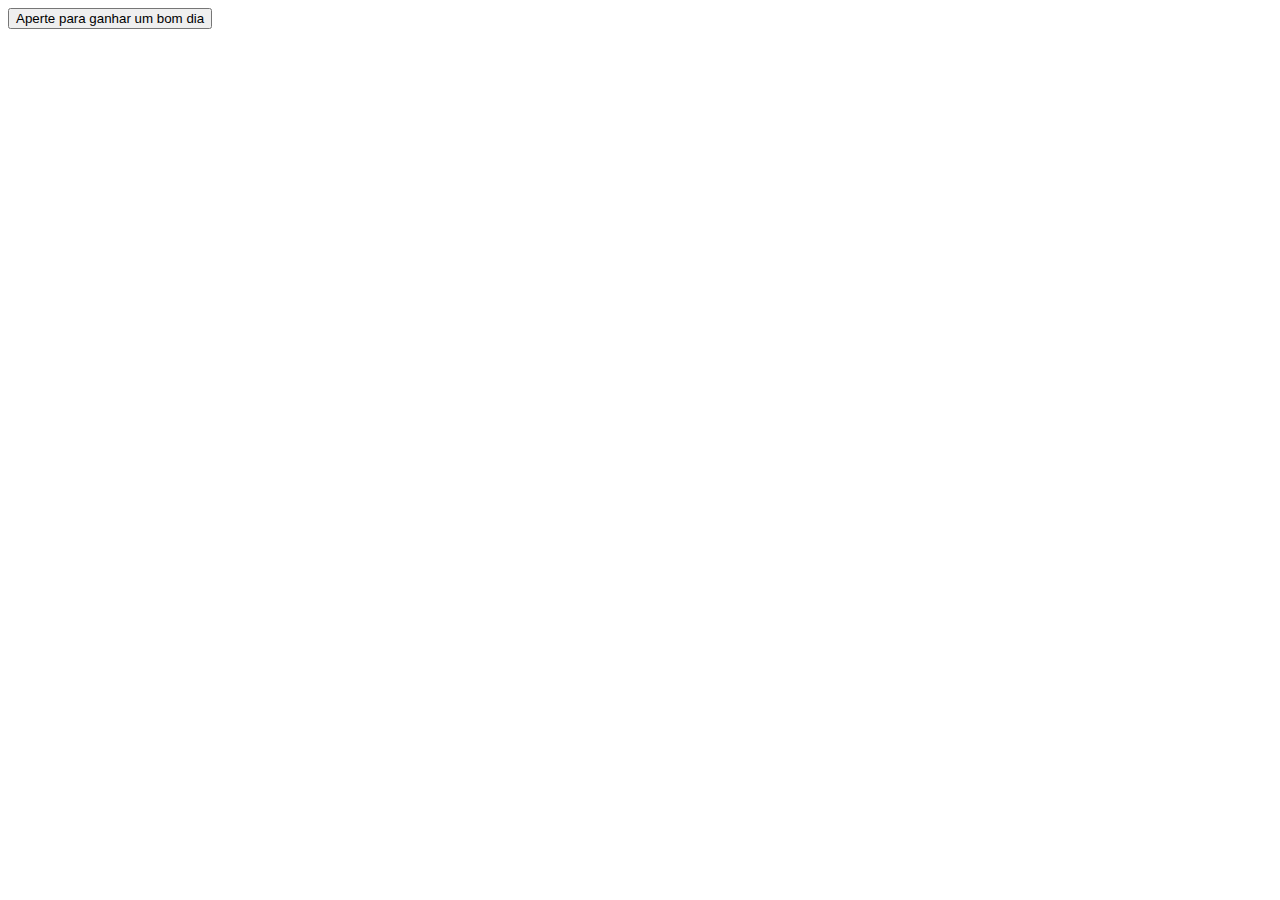
<file: Exercícios_js/exercício1/index.html>
<!DOCTYPE html>
<html lang="pt-BR">
<head>
    <meta charset="UTF-8">
    <meta http-equiv="X-UA-Compatible" content="IE=edge">
    <meta name="viewport" content="width=device-width, initial-scale=1.0">
    <title>Bom dia, mundo!</title>
</head>
<body>
    <button onclick="bomdia()">Aperte para ganhar um bom dia</button>
    <script src="/Exercícios_js/exercício1/script.js"></script>
</body>
</html>
</file>
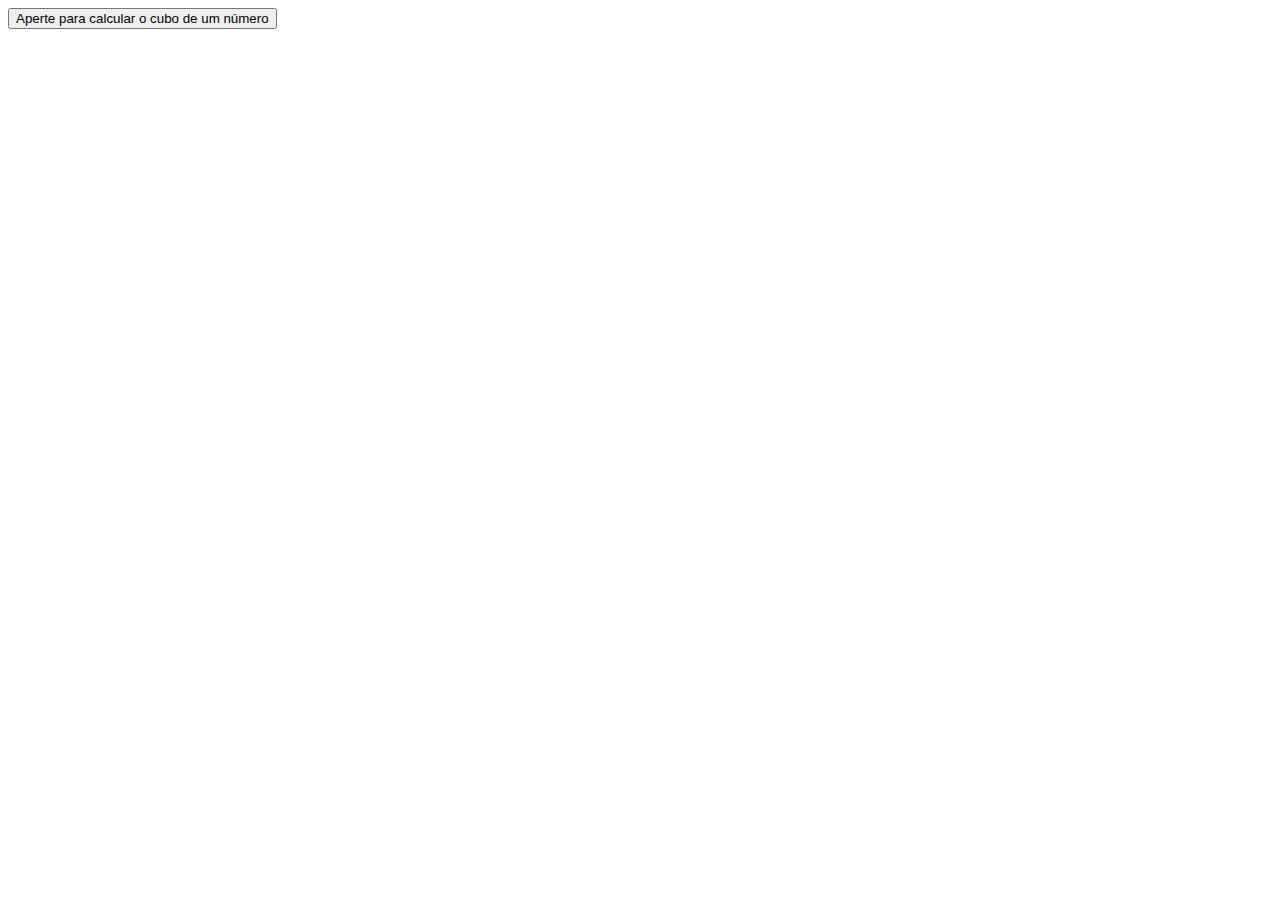
<file: Exercícios_js/exercício2/index.html>
<!DOCTYPE html>
<html lang="pt-BR">
<head>
    <meta charset="UTF-8">
    <meta http-equiv="X-UA-Compatible" content="IE=edge">
    <meta name="viewport" content="width=device-width, initial-scale=1.0">
    <title>Cubo de um número</title>
</head>
<body>
    <button onclick = "cubo()">Aperte para calcular o cubo de um número</button>
    <script src="/Exercícios_js/exercício2/script.js"></script>
</body>
</html>
</file>
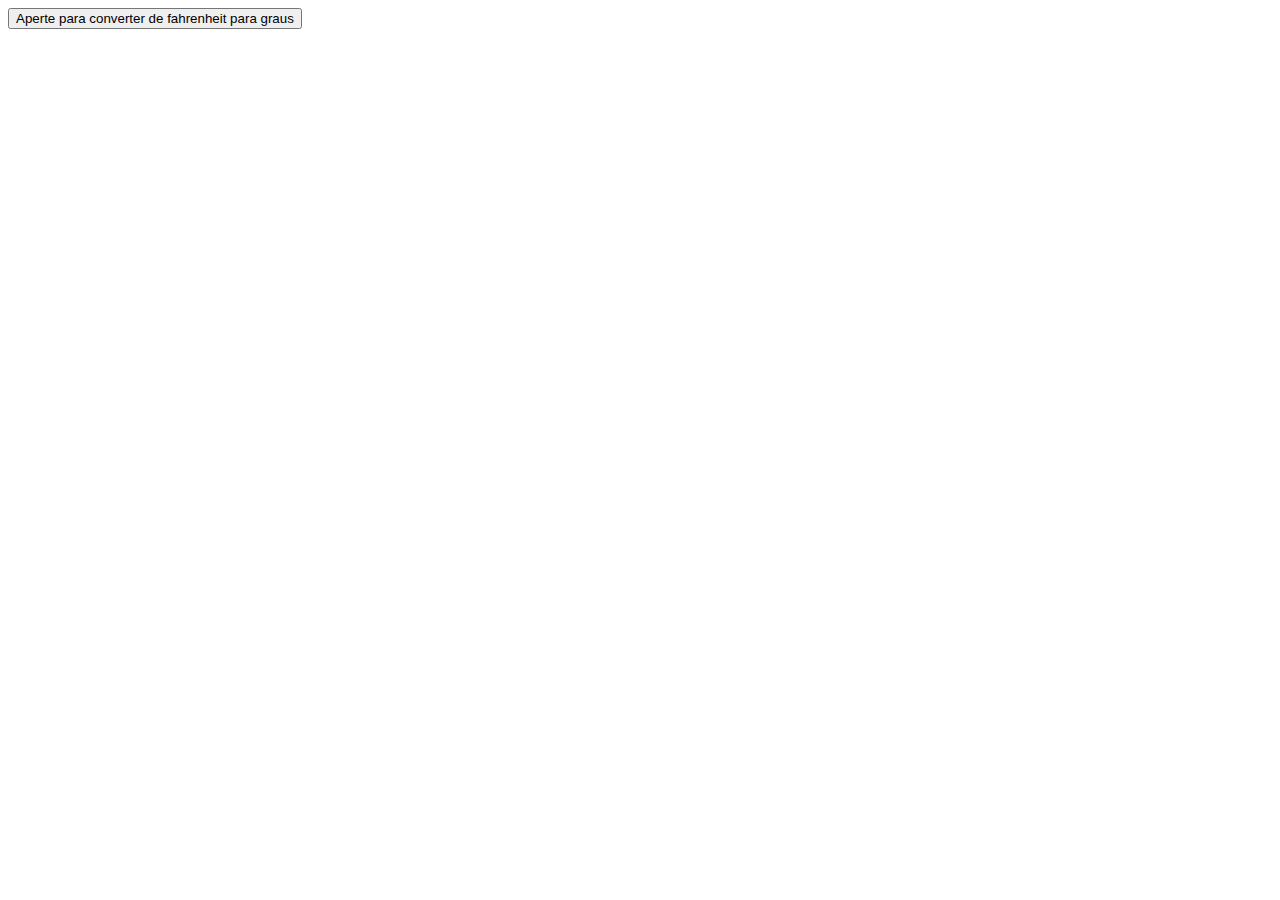
<file: Exercícios_js/exercício3/index.html>
<!DOCTYPE html>
<html lang="pt-BR">
<head>
    <meta charset="UTF-8">
    <meta http-equiv="X-UA-Compatible" content="IE=edge">
    <meta name="viewport" content="width=device-width, initial-scale=1.0">
    <title>Conversão de temperatura</title>
</head>
<body>
    <button onclick="converter()">Aperte para converter de fahrenheit para graus</button>
    <script src="/Exercícios_js/exercício3/script.js"></script>
</body>
</html>
</file>
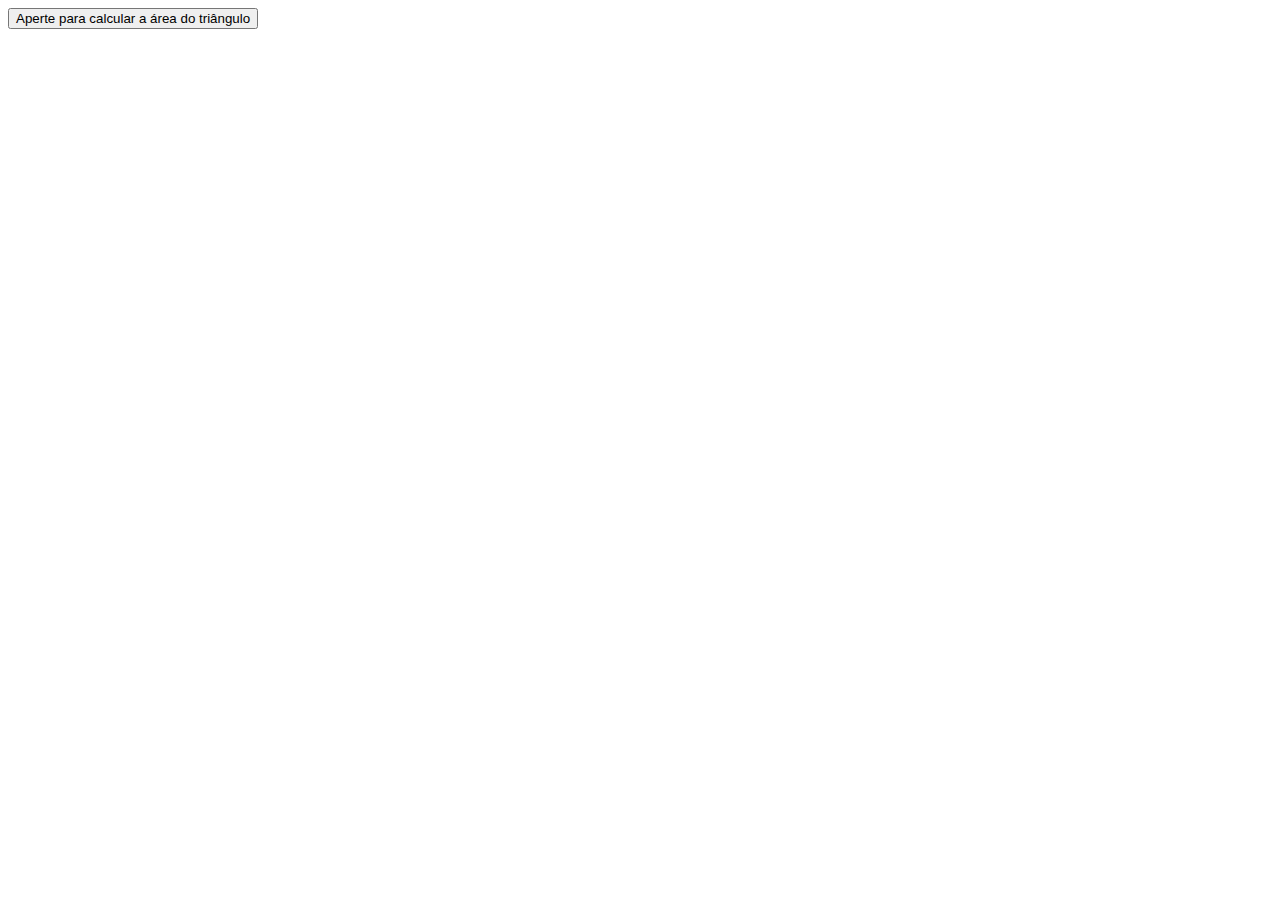
<file: Exercícios_js/exercício4/index.html>
<!DOCTYPE html>
<html lang="pt-BR">
<head>
    <meta charset="UTF-8">
    <meta http-equiv="X-UA-Compatible" content="IE=edge">
    <meta name="viewport" content="width=device-width, initial-scale=1.0">
    <title>Área do triângulo</title>
</head>
<body>
    <button onclick="area()">Aperte para calcular a área do triângulo</button>
    <script src="/Exercícios_js/exercício4/script.js"></script>
</body>
</html>
</file>
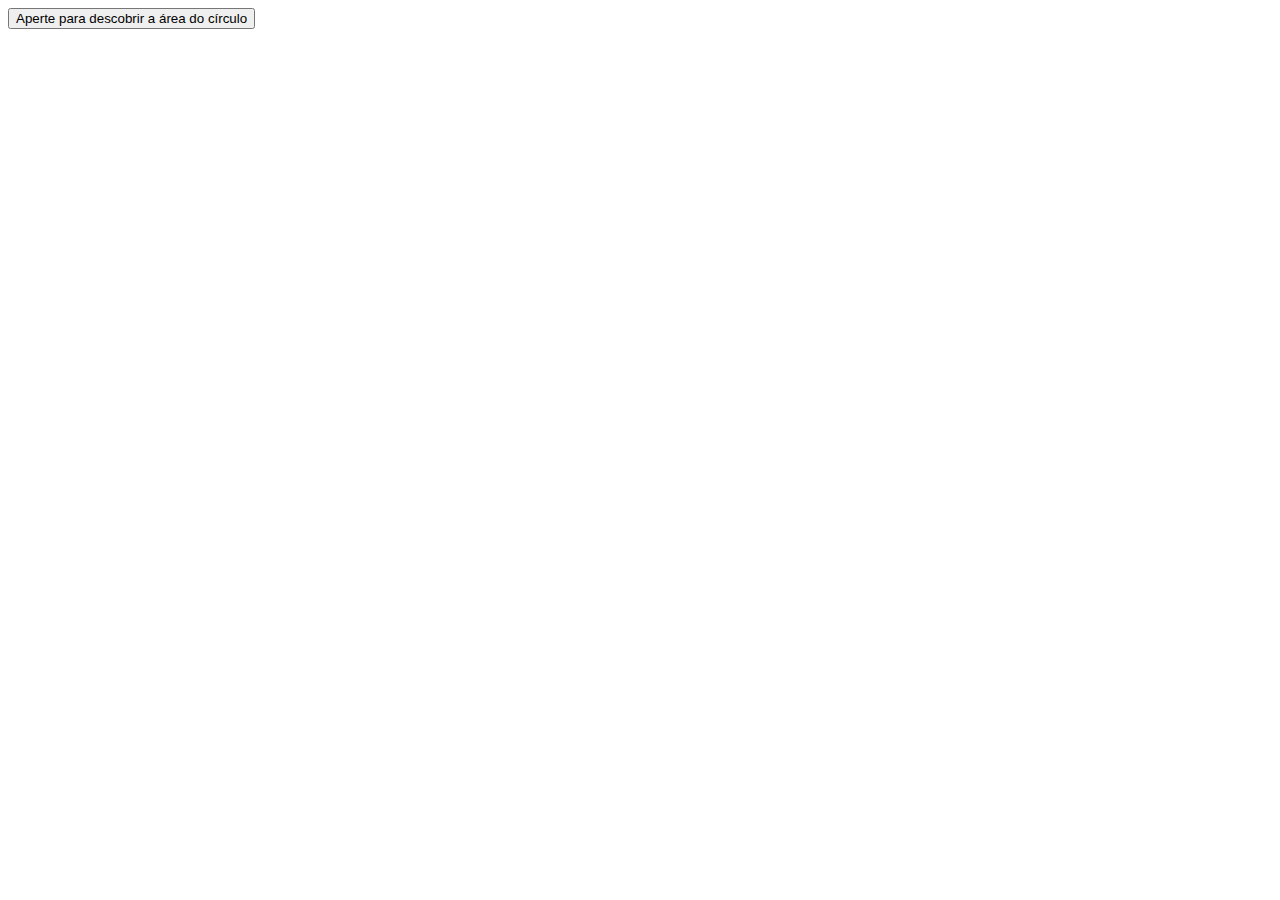
<file: Exercícios_js/exercício5/index.html>
<!DOCTYPE html>
<html lang="pt-BR">
<head>
    <meta charset="UTF-8">
    <meta http-equiv="X-UA-Compatible" content="IE=edge">
    <meta name="viewport" content="width=device-width, initial-scale=1.0">
    <title>Área do círculo</title>
</head>
<body>
    <button onclick="areaCirculo()">Aperte para descobrir a área do círculo</button>
    <script src="/Exercícios_js/exercício5/script.js"></script>
</body>
</html>
</file>
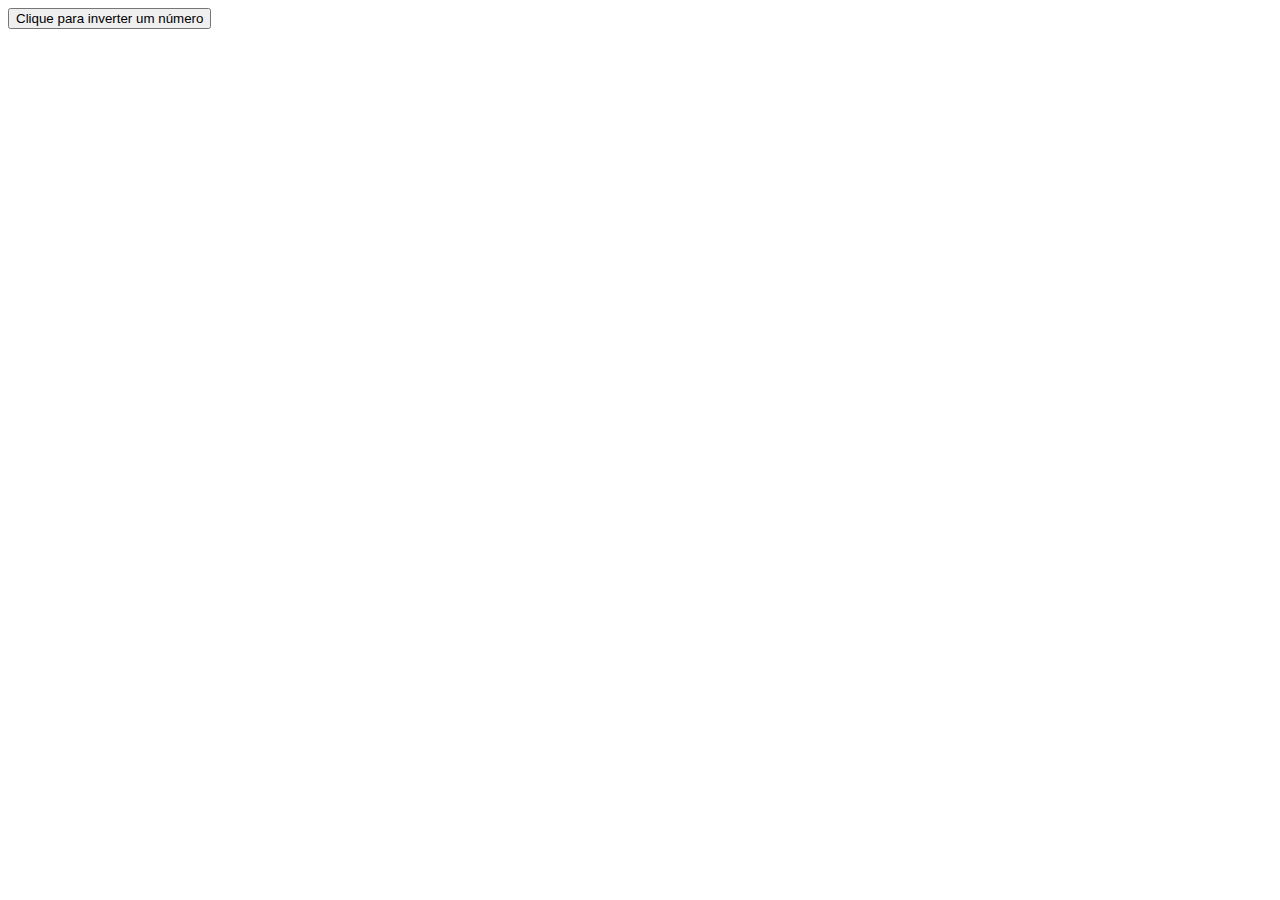
<file: Exercícios_js/exercício6/index.html>
<!DOCTYPE html>
<html lang="pt-BR">
<head>
    <meta charset="UTF-8">
    <meta http-equiv="X-UA-Compatible" content="IE=edge">
    <meta name="viewport" content="width=device-width, initial-scale=1.0">
    <title>Número ao contrário</title>
</head>
<body>
    <button onclick="inverter()">Clique para inverter um número</button>
    <script src="/Exercícios_js/exercício6/script.js"></script>
</body>
</html>
</file>
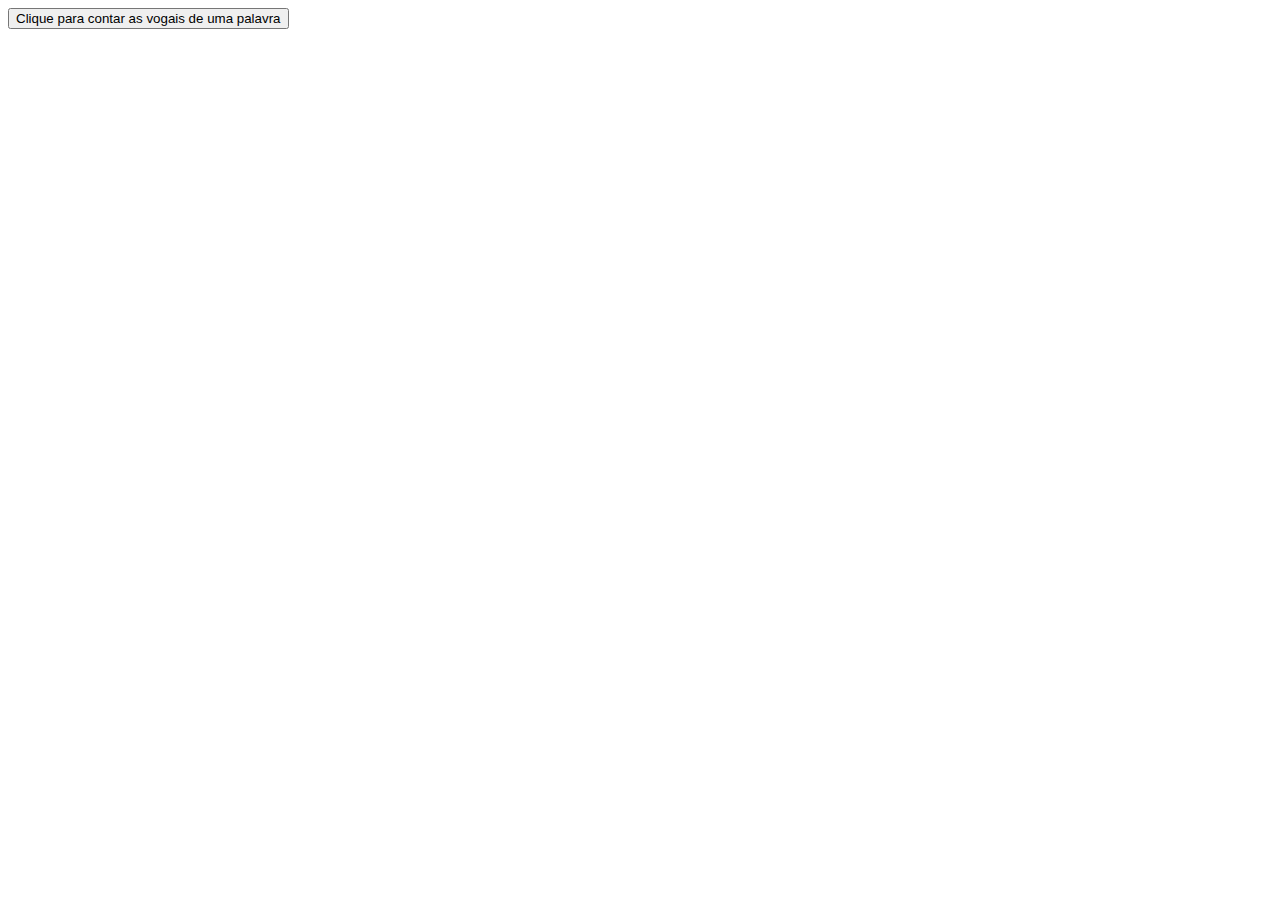
<file: Exercícios_js/exercício7/index.html>
<!DOCTYPE html>
<html lang="pt-BR">
<head>
    <meta charset="UTF-8">
    <meta http-equiv="X-UA-Compatible" content="IE=edge">
    <meta name="viewport" content="width=device-width, initial-scale=1.0">
    <title>Contagem de vogais</title>
</head>
<body>
    <button onclick="contarVogais()">Clique para contar as vogais de uma palavra</button>
    <script src="/Exercícios_js/exercício7/script.js"></script>
</body>
</html>
</file>
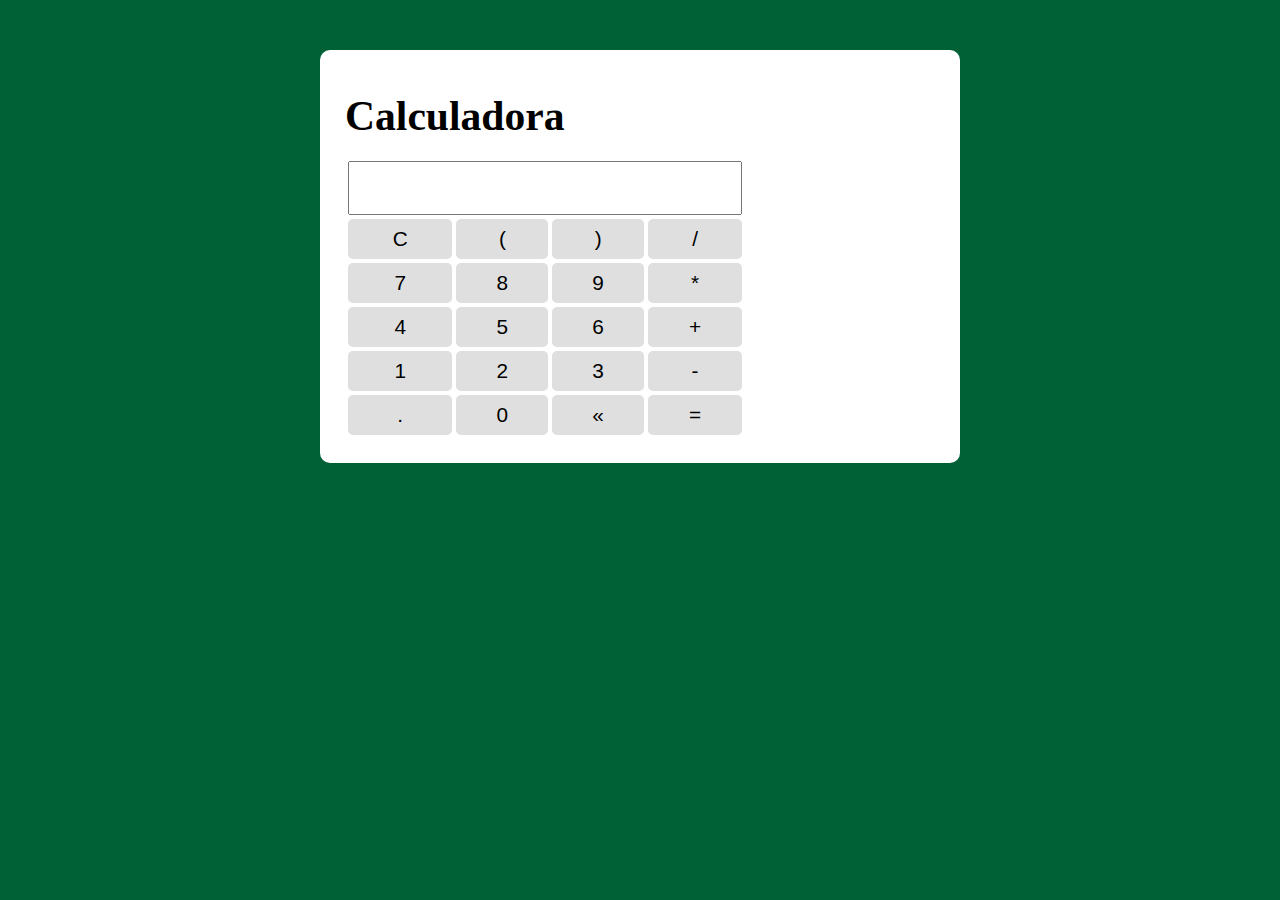
<file: Js_Ts/exercícios/calculadora/index.html>
<!DOCTYPE html>
<html lang="pt-BR">

<head>
    <meta charset="UTF-8">
    <meta http-equiv="X-UA-Compatible" content="IE=edge">
    <meta name="viewport" content="width=device-width, initial-scale=1.0">
    <title>Calculadora</title>
    <link rel="stylesheet" href="./assets/css/style.css">
</head>

<body>
    <section class="container">
        <h1>Calculadora</h1>
        <table class="calculadora">
        <tr>
            <td colspan="4"><input type="text" class="display"></td>
        </tr>

        <tr>
            <td><button class="btn btn-clear">C</button></td>
            <td><button class="btn btn-num">(</button></td>
            <td><button class="btn btn-num">)</button></td>
            <td><button class="btn btn-num">/</button></td>
        </tr>

        <tr>
            <td><button class="btn btn-num">7</button></td>
            <td><button class="btn btn-num">8</button></td>
            <td><button class="btn btn-num">9</button></td>
            <td><button class="btn btn-num">*</button></td>
        </tr>

        <tr>
            <td><button class="btn btn-num">4</button></td>
            <td><button class="btn btn-num">5</button></td>
            <td><button class="btn btn-num">6</button></td>
            <td><button class="btn btn-num">+</button></td>
        </tr>

        <tr>
            <td><button class="btn btn-num">1</button></td>
            <td><button class="btn btn-num">2</button></td>
            <td><button class="btn btn-num">3</button></td>
            <td><button class="btn btn-num">-</button></td>
        </tr>

        <tr>
            <td><button class="btn btn-num">.</button></td>
            <td><button class="btn btn-num">0</button></td>
            <td><button class="btn btn-del">&laquo;</button></td>
            <td><button class="btn btn-eq">=</button></td>
        </tr>
        </table>
    </section>

    <script src="./assets/js/main.js"></script>
</body>

</html>
</file>
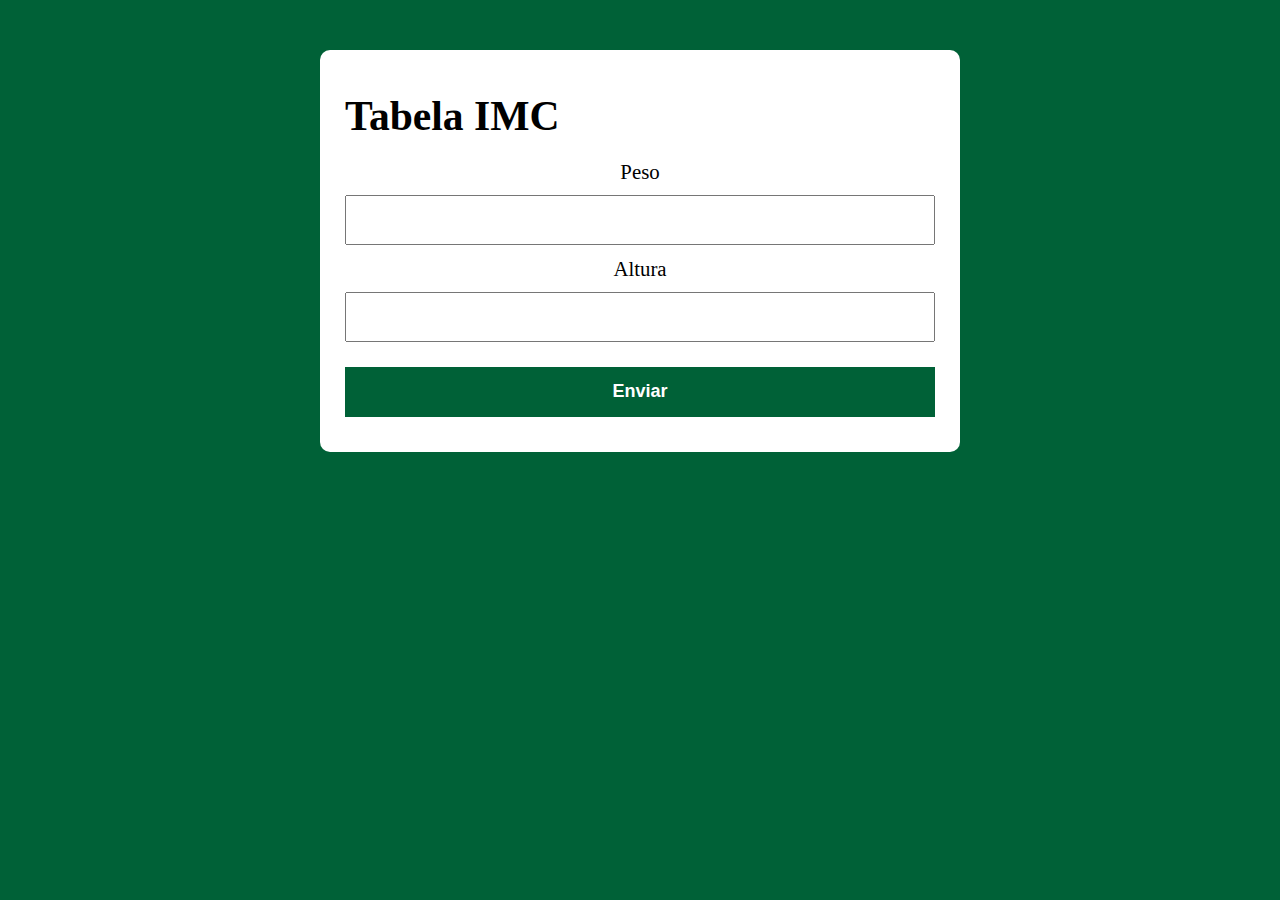
<file: Js_Ts/exercícios/calculoIMC/index.html>
<!DOCTYPE html>
<html lang="pt-BR">

<head>
    <meta charset="UTF-8">
    <meta http-equiv="X-UA-Compatible" content="IE=edge">
    <meta name="viewport" content="width=device-width, initial-scale=1.0">
    <title>Cálculo de IMC</title>
    <link rel="stylesheet" href="./assets/css/style.css">
</head>

<body>
    <section class="container">
        <h1>Tabela IMC</h1>
        <p1>

        </p1>
        <form action="" id="formulario" method="POST">
            <label for="peso">Peso</label>
            <input type="number" id="peso">

            <label for="altura">Altura</label>
            <input type="text" id="altura">

            <button type="submit">Enviar</button>
        </form>
        <div id="resultado"></div>
    </section>

    <script src="./assets/js/main.js"></script>
</body>

</html>
</file>
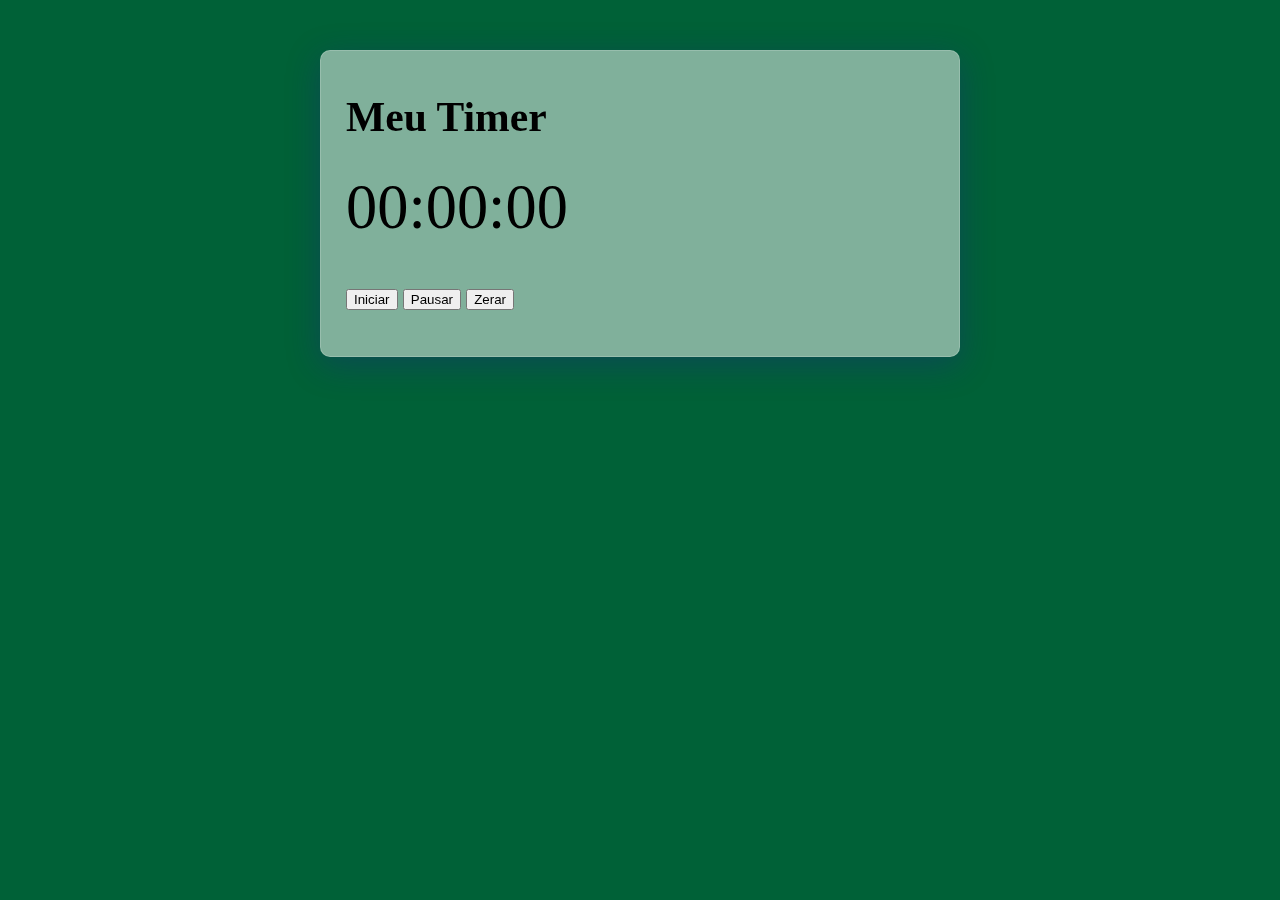
<file: Js_Ts/exercícios/meuTimer/index.html>
<!DOCTYPE html>
<html lang="pt-BR">

<head>
    <meta charset="UTF-8">
    <meta http-equiv="X-UA-Compatible" content="IE=edge">
    <meta name="viewport" content="width=device-width, initial-scale=1.0">
    <title>meuTimer</title>
    <link rel="stylesheet" href="./assets/css/style.css">
</head>

<body>
    <section class="container">
        <h1>Meu Timer</h1>
        <p class="relogio">00:00:00</p>
        <p>
            <button class="iniciar">Iniciar</button>
            <button class="pausar">Pausar</button>
            <button class="zerar">Zerar</button>
        </p>
    </section>

    <script src="./assets/js/main.js"></script>
</body>

</html>
</file>
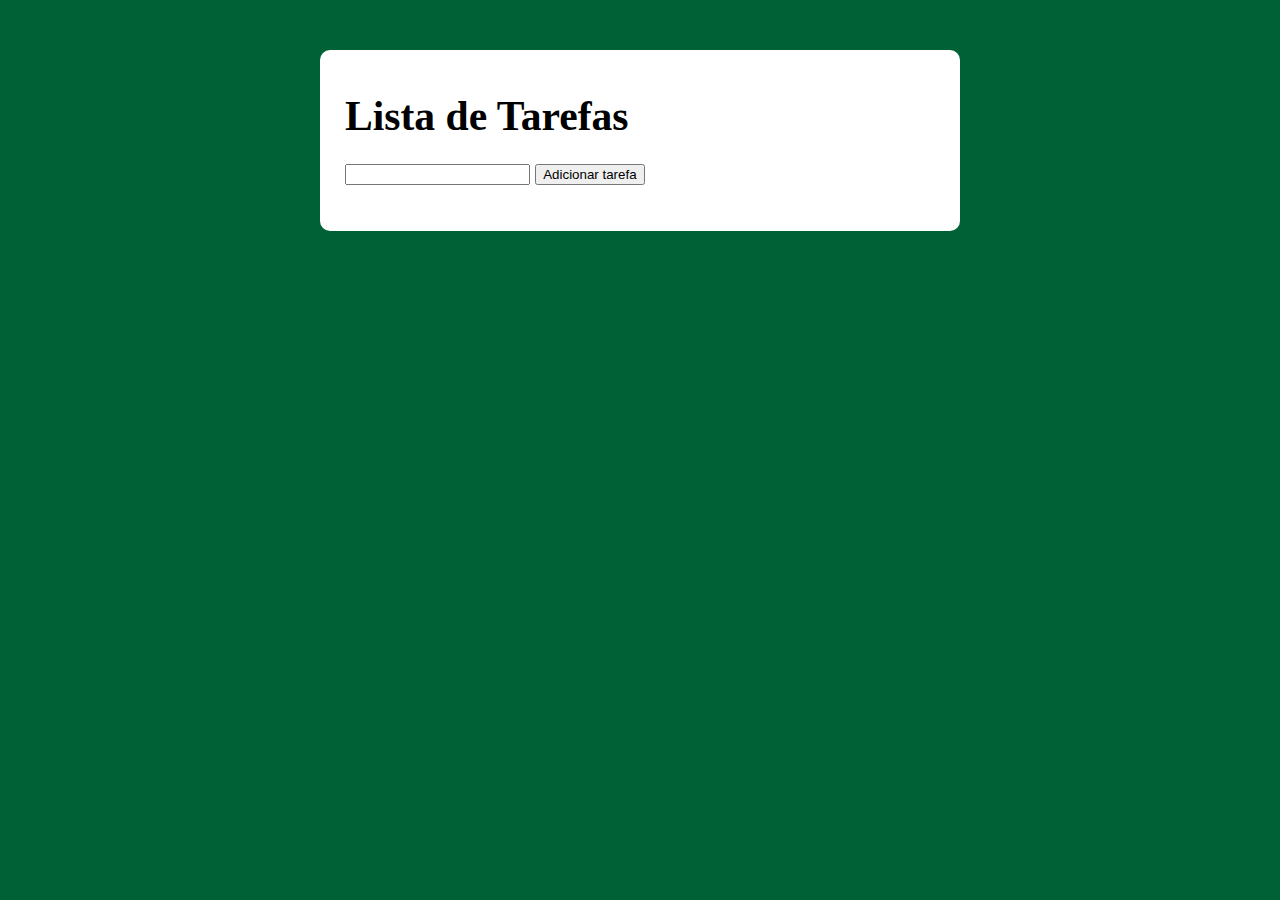
<file: Js_Ts/exercícios/toDoList/index.html>
<!DOCTYPE html>
<html lang="pt-BR">

<head>
    <meta charset="UTF-8">
    <meta http-equiv="X-UA-Compatible" content="IE=edge">
    <meta name="viewport" content="width=device-width, initial-scale=1.0">
    <title>toDoList</title>
    <link rel="stylesheet" href="./assets/css/style.css">
</head>

<body>
    <section class="container">
        <h1>Lista de Tarefas</h1>

        <p>
            <input type="text" class="input-tarefa">
            <button class="btnAddTarefa">Adicionar tarefa</button>
        </p>

        <ul class="tarefas"></ul>

    </section>
    <script src="./assets/js/main.js"></script>
</body>

</html>
</file>
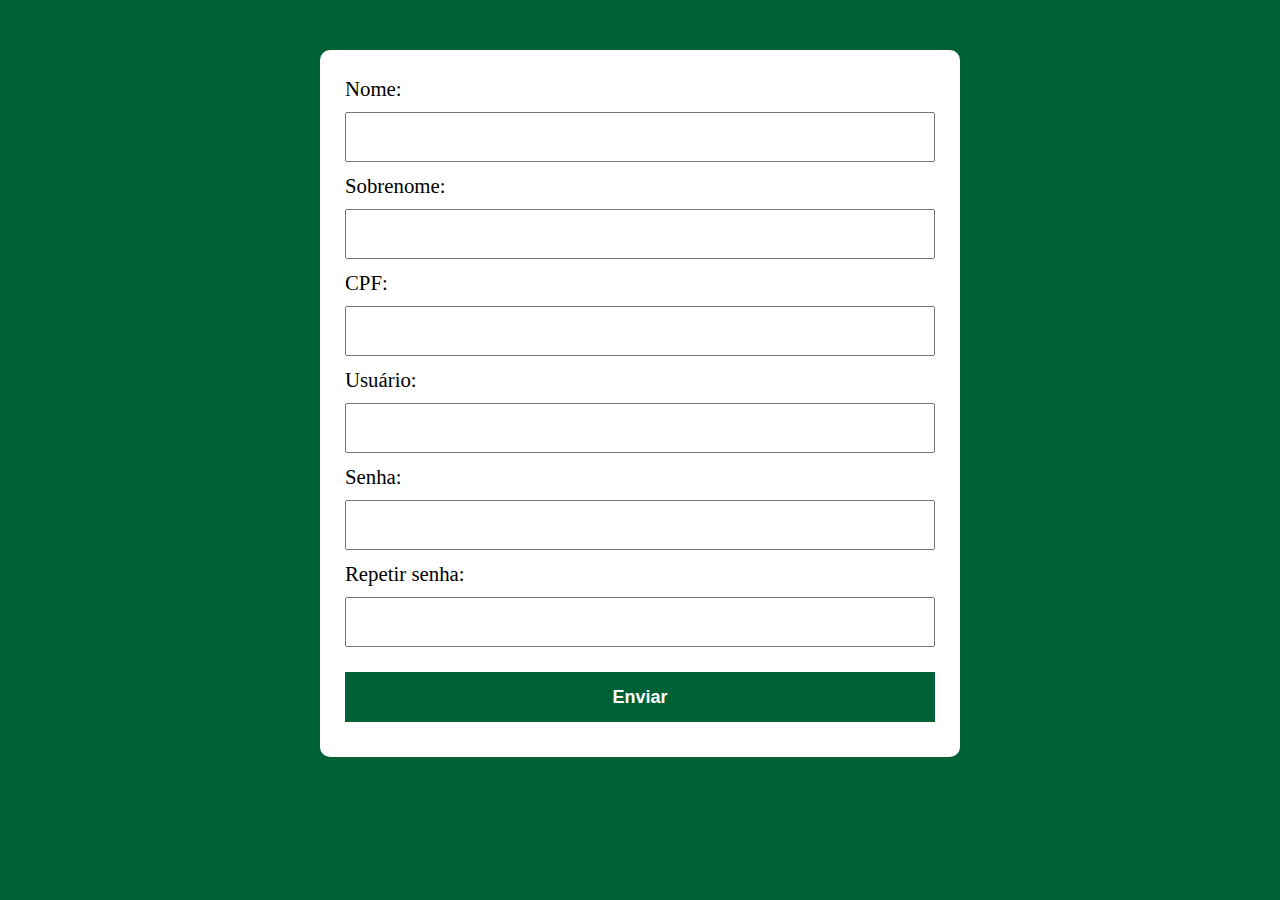
<file: Js_Ts/exercícios/validarFormulário/index.html>
<!DOCTYPE html>
<html lang="pt-BR">

<head>
    <meta charset="UTF-8">
    <meta http-equiv="X-UA-Compatible" content="IE=edge">
    <meta name="viewport" content="width=device-width, initial-scale=1.0">
    <title>validar Formulário</title>
    <link rel="stylesheet" href="./assets/css/style.css">
</head>

<body>
    <section class="container">
        <form action="/", method="POST", class="formulario">
            <label>Nome:</label>
            <input type="text" class="validar nome">
            <label>Sobrenome:</label>
            <input type="text" class="validar sobrenome">
            <label>CPF:</label>
            <input type="text" class="validar cpf">
            <label>Usuário:</label>
            <input type="text" class="validar usuario">
            <label>Senha:</label>
            <input type="password" class="validar senha">
            <label>Repetir senha:</label>
            <input type="password" class="validar senha2">
            <button type="submit" class="enviar">Enviar</button>
        </form>
    </section>

    <script src="./assets/js/main.js"></script>
    <script src="./assets/js/validaCPF.js"></script>
    
</body>

</html>
</file>
<file: Js_Ts/exercícios/calculadora/assets/css/style.css>
:root {
    --primary-color: #006137;
    --primary-color-darker: #004426;
}

* {
    box-sizing: border-box;
    outline: none;

}

body {
    margin: 0;
    padding: 0;
    font-size: 1.3em;
    line-height: 1.3em;
    background: var(--primary-color)
}

.container {
    max-width: 640px;
    margin: 50px auto;
    background-color: #fff;
    padding: 25px;
    border-radius: 10px;
}

form input,
form label,
form button {
    display: block;
    width: 100%;
    margin-bottom: 10px;
}

form input {
    font-size: 24px;
    height: 50px;
    padding: 0 20px;
}

form input:focus {
    outline: 1px solid var(--primary-color);
}

form button {
    border: none;
    color: #fff;
    font-size: 18px;
    font-weight: 700;
    height: 50px;
    cursor: pointer;
    margin-top: 25px;
    background: var(--primary-color)
}

form button:hover {
    background: var(--primary-color-darker);
}

.calculadora {
    width: 400px;
}

.btn {
    background: #dfdfdf;
    font-size: 1em;
    width: 100%;
    height: 40px;
    border: none;
    border-radius: 5px;
    cursor: pointer;
}

.btn:hover {
    background: #848484;
}

.display {
    width: 100%;
    font-size: 2em;
    text-align: end;
}
</file>
<file: Js_Ts/exercícios/calculoIMC/assets/css/style.css>
:root {
    --primary-color: #006137;
    --primary-color-darker: #004426;
}

* {
    box-sizing: border-box;
    outline: none;

}

body {
    margin: 0;
    padding: 0;
    font-size: 1.3em;
    line-height: 1.3em;
    background: var(--primary-color)
}

.container {
    max-width: 640px;
    margin: 50px auto;
    background-color: #fff;
    padding: 25px;
    border-radius: 10px;
}

form input, form label, form button {
    display: block;
    text-align: center;
    width: 100%;
    margin-bottom: 10px;
}

form input {
    font-size: 24px;
    height: 50px;
    padding: 0 20px;
}

form input:focus {
    outline: 1px solid var(--primary-color);
}

form button {
    border: none;
    color: #fff;
    font-size: 18px;
    font-weight: 700;
    height: 50px;
    cursor: pointer;
    margin-top: 25px;
    background: var(--primary-color)
}

form button:hover {
    background: var(--primary-color-darker);
}

.paragrafo-resultado {
    padding: 15px;
    background: #19b800;
    text-align: center;
}

.paragrafo-resultadoErrado {
    padding: 15px;
    background: #ff0000;
    text-align: center;
}
</file>
<file: Js_Ts/exercícios/meuTimer/assets/css/style.css>
:root {
    --primary-color: #006137;
    --primary-color-darker: #004426;
}

* {
    box-sizing: border-box;
    outline: none;

}

body {
    margin: 0;
    padding: 0;
    font-size: 1.3em;
    line-height: 1.3em;
    background: var(--primary-color)
}

.container {
    max-width: 640px;
    margin: 50px auto;
    background-color: #fff;
    padding: 25px;
    border-radius: 10px;
    background: rgba( 255, 255, 255, 0.5 );
    box-shadow: 0 8px 32px 0 rgba( 31, 38, 135, 0.37 );
    backdrop-filter: blur( 20px );
    -webkit-backdrop-filter: blur( 5px );
    border-radius: 10px;
    border: 1px solid rgba( 255, 255, 255, 0.18 );
}

.relogio {
    font-size: 3em;
}

.pausado {
    color: red;
}
</file>
<file: Js_Ts/exercícios/toDoList/assets/css/style.css>
:root {
    --primary-color: #006137;
    --primary-color-darker: #004426;
}

* {
    box-sizing: border-box;
    outline: none;

}

body {
    margin: 0;
    padding: 0;
    font-size: 1.3em;
    line-height: 1.3em;
    background: var(--primary-color)
}

.container {
    max-width: 640px;
    margin: 50px auto;
    background-color: #fff;
    padding: 25px;
    border-radius: 10px;
}
</file>
<file: Js_Ts/exercícios/validarFormulário/assets/css/style.css>
:root {
    --primary-color: #006137;
    --primary-color-darker: #004426;
}

* {
    box-sizing: border-box;
    outline: none;

}

body {
    margin: 0;
    padding: 0;
    font-size: 1.3em;
    line-height: 1.3em;
    background: var(--primary-color)
}

.container {
    max-width: 640px;
    margin: 50px auto;
    background-color: #fff;
    padding: 25px;
    border-radius: 10px;
}

form input,
form label,
form button {
    display: block;
    width: 100%;
    margin-bottom: 10px;
}

form input {
    font-size: 24px;
    height: 50px;
    padding: 0 20px;
}

form input:focus {
    outline: 1px solid var(--primary-color);
}

form button {
    border: none;
    color: #fff;
    font-size: 18px;
    font-weight: 700;
    height: 50px;
    cursor: pointer;
    margin-top: 25px;
    background: var(--primary-color)
}

form button:hover {
    background: var(--primary-color-darker);
}

.error-text {
    color: red;
}
</file>
